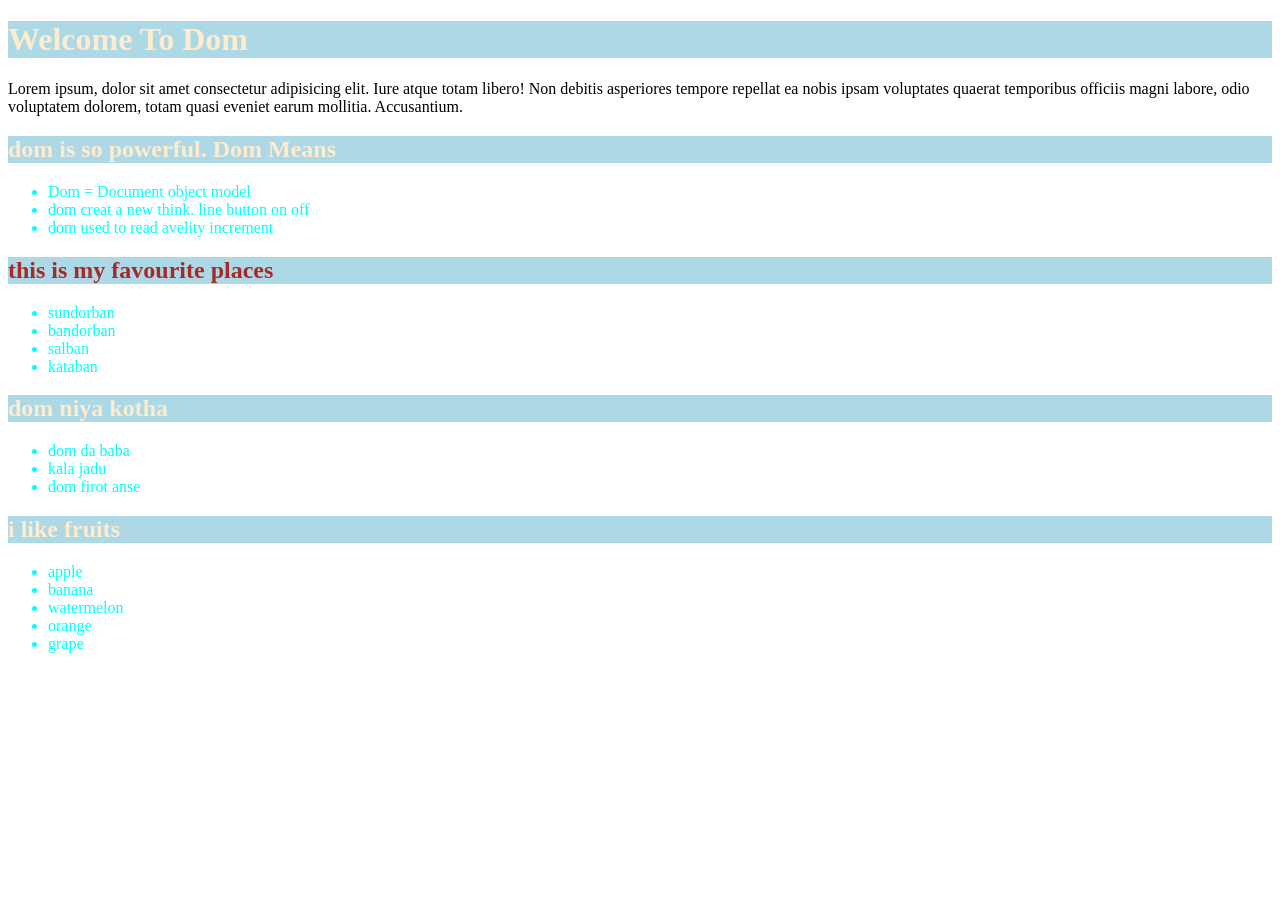
<file: index.html>
<!DOCTYPE html>
<html lang="en">
<head>
    <meta charset="UTF-8">
    <meta name="viewport" content="width=device-width, initial-scale=1.0">
    <title>Dom tour</title>
    <link rel="stylesheet" href="styles/style.css">
    <style>
        li{
            color: aqua;
        }
        #place-title{
            color: brown;
        }
    </style>
</head>
<body>
    <header>
        <h1>Welcome To Dom</h1>
        <p>Lorem ipsum, dolor sit amet consectetur adipisicing elit. Iure atque totam libero! Non debitis asperiores tempore repellat ea nobis ipsam voluptates quaerat temporibus officiis magni labore, odio voluptatem dolorem, totam quasi eveniet earum mollitia. Accusantium.</p>
    </header>
    <main>
<section>
            <h1>dom is so powerful. Dom Means </h1>
        <ul>
            <li>Dom = Document object  model</li>
            <li>dom creat a new think. line button on off</li>
            <li>dom used to read avelity increment</li>
        </ul>
</section>
<section>
    <h1 id="place-title">i like tour place</h1>
    <ul>
        <li>sundorban</li>
        <li>bandorban</li>
        <li>salban</li>
        <li>kataban</li>
    </ul>
</section>
<section>
    <h1>dom niya kotha </h1>
            <ul>
            <li>dom da baba</li>
            <li>kala jadu</li>
            <li>dom firot anse</li>
        </ul>
</section>
<section>
    <h1 id="fruits-title">i like fruits</h1>
    <ul>
        <li>apple</li>
        <li>banana</li>
        <li>watermelon</li>
        <li>orange</li>
        <li>grape</li>
    </ul>
</section>
    </main>
    
    <script src="js/dom.js"></script>
    <script>
        // const student = {
        //     name: "sikandor",
        //     id : 12,
        //     study : function (time){
        //         console.log(time, "sa posasuna kora");    
        //     }
        // }
        const domLi = document.getElementsByTagName("li");
        for(const dom of domLi){
            console.log(dom.innerText);
            
        }

        const liCollection = document.getElementsByTagName("li");
        // console.log(liCollection);
        for(const li of liCollection){
            console.log(li);
            
        }
        const headingTag = document.getElementsByTagName("h1");
        // console.log(headingTag);
        for(const heading of headingTag){
            console.log(heading.innerText);      
        }
        
    </script>
</body>
</html>
</file>
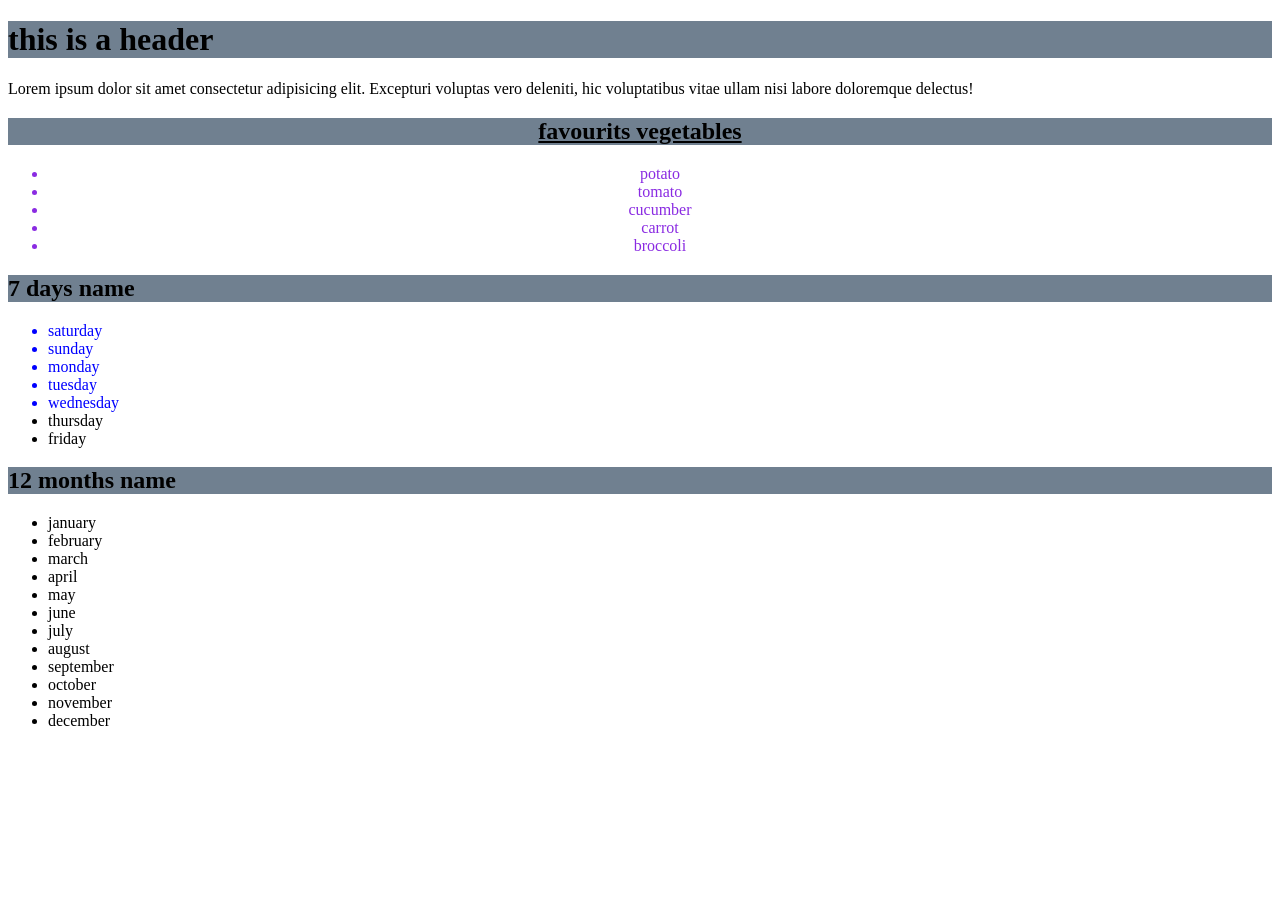
<file: document.html>
<!DOCTYPE html>
<html lang="en">
<head>
    <meta charset="UTF-8">
    <meta name="viewport" content="width=device-width, initial-scale=1.0">
    <title>Document for dom</title>
<style>
    .day{
        color: blue;
    }

    #vegetables{
         text-decoration: underline;
         text-align: center;
         
    }
        h1{
        background-color: slategray;
    }
    .vegetables-container li{
   color: blueviolet;
   text-align: center;
    }
</style>
</head>
<body>
    <header>
        <h1>this is a header </h1>
        <p>Lorem ipsum dolor sit amet consectetur adipisicing elit. Excepturi voluptas vero deleniti, hic voluptatibus vitae ullam nisi labore doloremque delectus!</p>
    </header>
    <main>
        <section class="vegetables-container">
            <h1 id="vegetables">favourits vegetables</h1>
            <ul>
                <li>potato</li>
                <li>tomato</li>
                <li>cucumber</li>
                <li>carrot</li>
                <li>broccoli</li>
            </ul>
        </section>
        <section>
            <h1 id="days">7 days name</h1>
            <ul>
                <li class="day">saturday</li>
                <li class="day">sunday</li>
                <li class="day">monday</li>
                <li class="day">tuesday</li>
                <li class="day">wednesday</li>
                <li>thursday</li>
                <li>friday</li>
            </ul>
        </section>
        <section>
            <h1>12 months name</h1>
            <ul>
                <li class="months">january</li>
                <li class="months">february</li>
                <li class="months">march</li>
                <li class="months">april</li>
                <li class="months">may</li>
                <li class="months">june</li>
                <li class="months">july</li>
                <li>august</li>
                <li>september</li>
                <li>october</li>
                <li>november</li>
                <li>december</li>
            </ul>
        </section>
    </main>
    <script>
    // option-1: getElementsByTagName
        const headerTag = document.getElementsByTagName("h1");
        // console.log(headerTag);
        for(const tag of headerTag){
           console.log(tag.innerText);    
        }
                // option-2: getElementByID
      const day = document.getElementById("days");
      console.log(day);
                // option-3: getElementsByClassName
        const days = document.getElementsByClassName("day");
        for(const d of days){
            console.log(d.innerText);       
        }
        // option-4: querySelector
        const months = document.querySelector(".months");
        console.log(months);
        // option-5 : querySelectorAll 
        const vegetables = document.querySelectorAll(".vegetables-container li")
            for(const vegetable of vegetables){
                console.log(vegetable.innerText);   
            }
    </script>
</body>
</html>
</file>
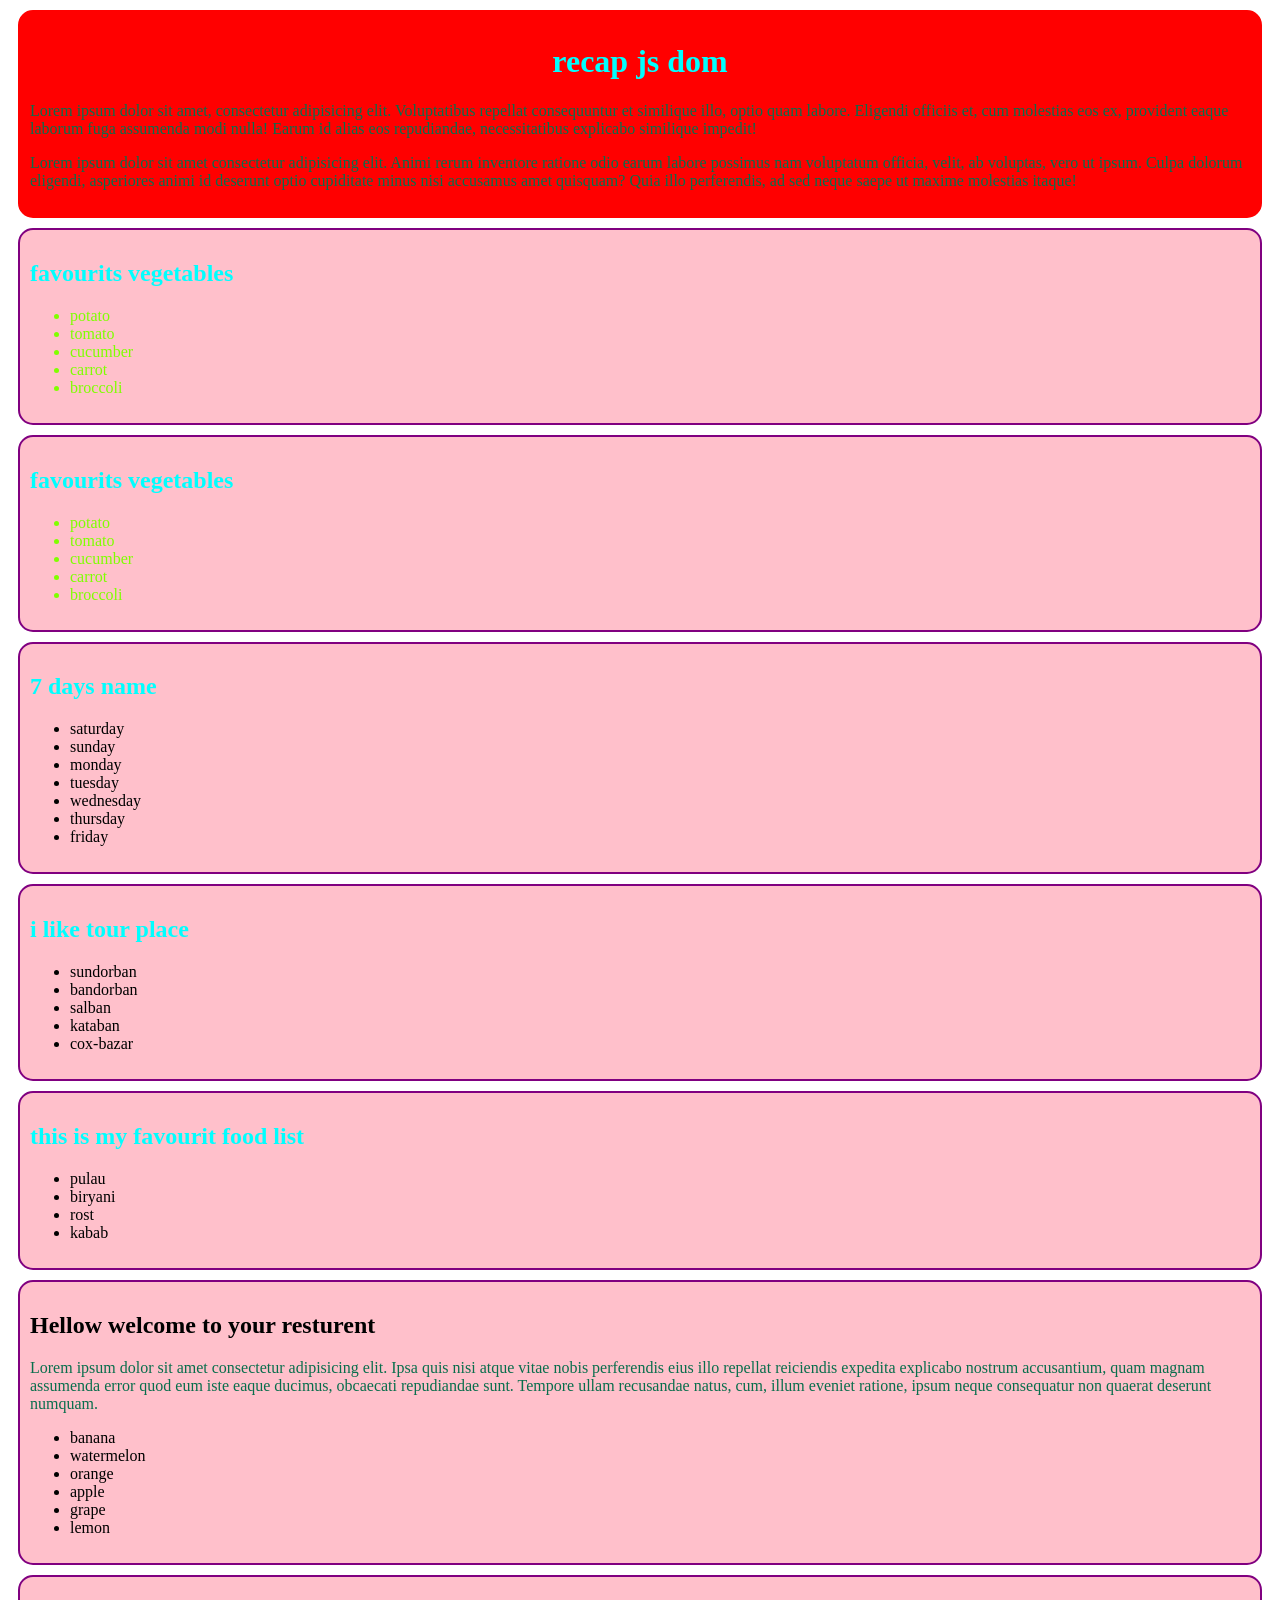
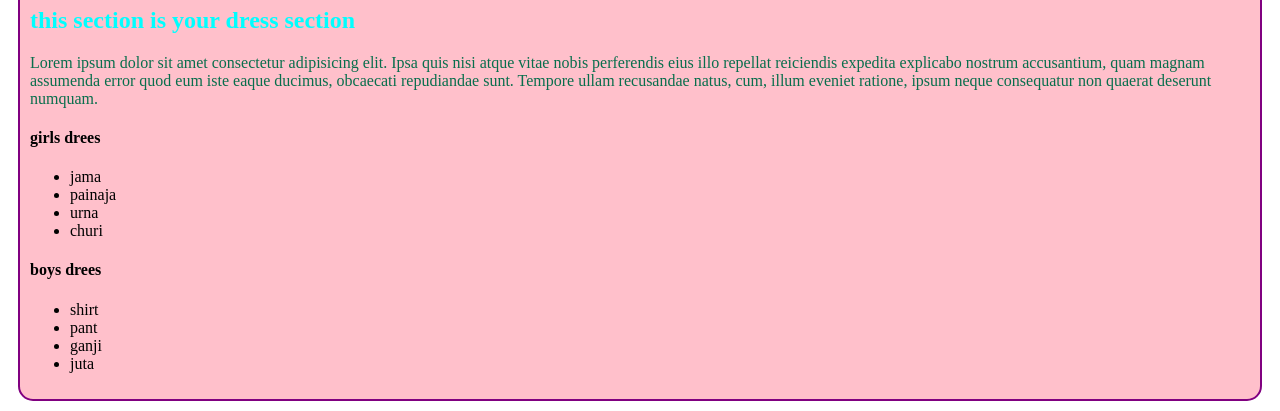
<file: dom recap.html>
<!DOCTYPE html>
<html lang="en">

<head>
    <meta charset="UTF-8">
    <meta name="viewport" content="width=device-width, initial-scale=1.0">
    <title>dom recap</title>
    <style>
        h1 {
            color: aqua;
        }

        p {
            color: rgb(8, 110, 76);
        }

        #header-title {
            text-align: center;
        }

        .vegetables-container li {
            color: chartreuse;
        }

        .text-right {
            text-align: right;
        }

        .red-bg {
            background-color: red !important;
        }
    </style>
</head>

<body>
    <header id="header">
        <h1 id="header-title">recap js dom</h1>
        <p>Lorem ipsum dolor sit amet, consectetur adipisicing elit. Voluptatibus repellat consequuntur et similique
            illo, optio quam labore. Eligendi officiis et, cum molestias eos ex, provident eaque laborum fuga assumenda
            modi nulla! Earum id alias eos repudiandae, necessitatibus explicabo similique impedit!</p>
        <p>Lorem ipsum dolor sit amet consectetur adipisicing elit. Animi rerum inventore ratione odio earum labore
            possimus nam voluptatum officia, velit, ab voluptas, vero ut ipsum. Culpa dolorum eligendi, asperiores animi
            id deserunt optio cupiditate minus nisi accusamus amet quisquam? Quia illo perferendis, ad sed neque saepe
            ut maxime molestias itaque!</p>
    </header>
    <main id="main-container">
        <section class="vegetables-container">
            <h1 id="vegetables" class="vege purple-vege green-vege ">favourits vegetables</h1>
            <ul>
                <li>potato</li>
                <li>tomato</li>
                <li>cucumber</li>
                <li>carrot</li>
                <li>broccoli</li>
            </ul>
        </section>
        <section class="vegetables-container">
            <h1 id="vegetables" class="vege  ">favourits vegetables</h1>
            <ul>
                <li>potato</li>
                <li>tomato</li>
                <li>cucumber</li>
                <li>carrot</li>
                <li>broccoli</li>
            
            </ul>
        </section>
        <section id="monthes-container">
            <h1 id="days" class="date month">7 days name</h1>
            <ul>
                <li class="day month sumer-month raine-month">saturday</li>
                <li class="day">sunday</li>
                <li class="day">monday</li>
                <li class="day">tuesday</li>
                <li class="day">wednesday</li>
                <li>thursday</li>
                <li>friday</li>
            </ul>
        </section>
        <section>
            <h1 id="place-title">i like tour place</h1>
            <ul id="places-container">
                <li>sundorban</li>
                <li>bandorban</li>
                <li>salban</li>
                <li>kataban</li>
            </ul>
        </section>
    </main>
        <script src="js/append.js"></script>
    <script src="js/domrecap.js"></script>
  
    <script>
        // getElementsByTagName
        const allTag = document.getElementsByTagName("h1");
        for (const all of allTag) {
            // console.log(all.innerText);      
        }
        // getElementById
        const id = document.getElementById("days");
        // console.log(id);
        // getElementsByClassName
        const classNames = document.getElementsByClassName("day");
        for (const names of classNames) {
            // console.log(names.innerText);
        }
        // querySelector
        const query = document.querySelector(".vegetables-container li")
        // console.log(query);
        // 
        const queryAll = document.querySelectorAll(".vegetables-container li");
        for (const query of queryAll) {
            // console.log(query.innerText);   
        }
    </script>
</body>

</html>
</file>
<file: styles/style.css>
h1{
    color: blanchedalmond;
    background-color: lightblue;
}
</file>
